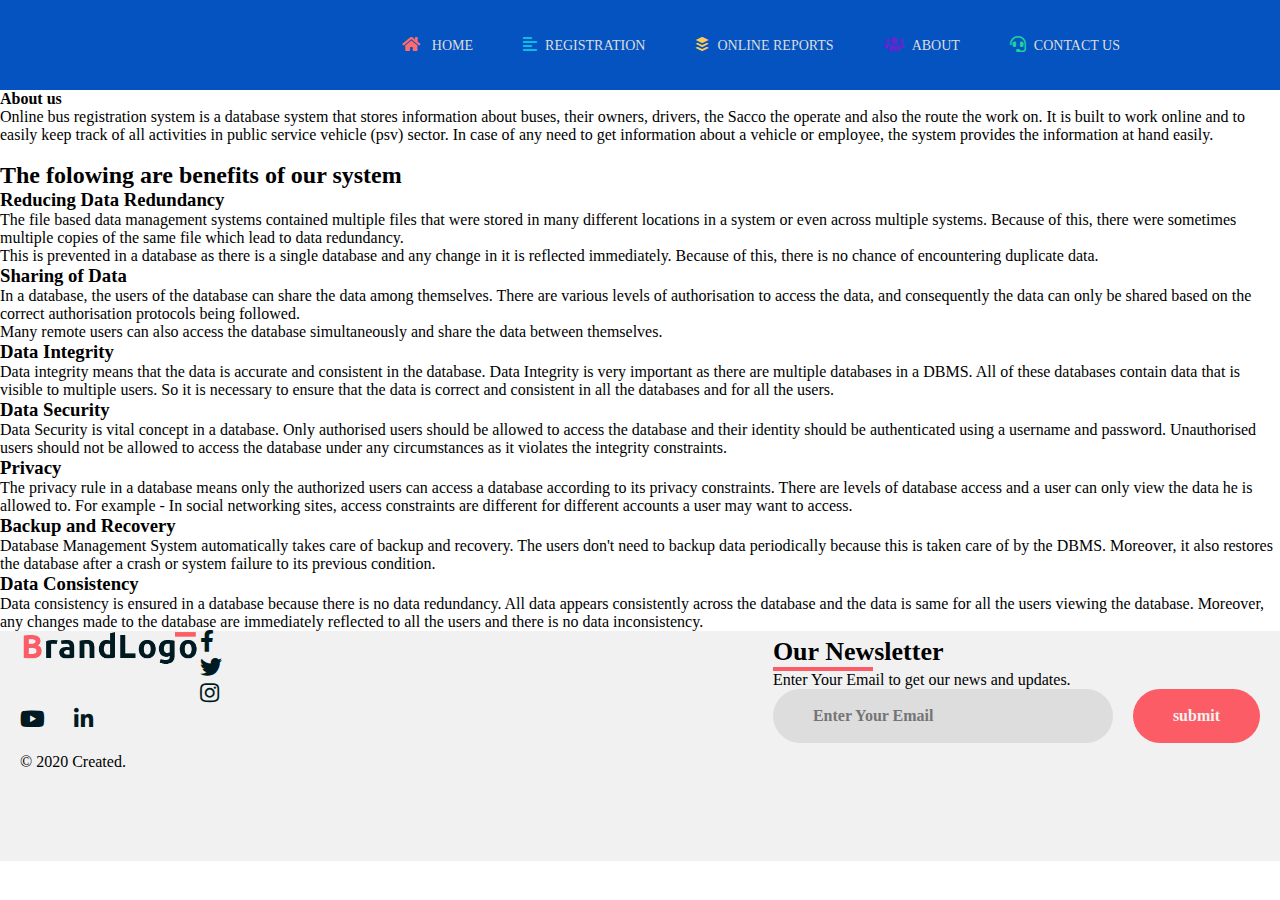
<file: About Us.html>
<!DOCTYPE html>
<html>
	<head>
		<title>About</title>
    <meta charset="utf-8">
    <meta name="viewport" content="width=device-width,initial-scale=1">
    <title></title>
    <link rel="stylesheet" href="style0.css">
    <link rel="stylesheet" href="https://cdnjs.cloudflare.com/ajax/libs/font-awesome/5.11.2/css/all.css">
			<header>
      <div class="inner-width">
        <i class="menu-toggle-btn fas fa-bars"></i>
         <nav class="navigation-menu">
          <a href="Home.html"><i class="fas fa-home home"></i> Home</a>
          <a href="Registration.html"><i class="fas fa-align-left about"></i>Registration</a>
          <a href="Reports.html"><i class="fab fa-buffer works"></i>Online reports</a>
          <a href="About Us.html"><i class="fas fa-users team"></i>About</a>
          <a href="Contact us.html"><i class="fas fa-headset contact"></i>Contact Us</a>
        </nav>
      </div>
    </header>
    </head>
    <body>
    <h1>About us</h1> 	
    <p>Online bus registration system is a database system that stores information about buses, their owners, drivers, the Sacco the operate and also the route the work on. It is built to work online and to easily keep track of all activities in public service vehicle (psv) sector. In case of any need to get information about a vehicle or employee, the system provides the information at hand easily.</p>
    <br>
    <h2>The folowing are benefits of our system</h2> 
<h3>Reducing Data Redundancy</h3>
<p>The file based data management systems contained multiple files that were stored in many different locations in a system or even across multiple systems. Because of this, there were sometimes multiple copies of the same file which lead to data redundancy.<br>
This is prevented in a database as there is a single database and any change in it is reflected immediately. Because of this, there is no chance of encountering duplicate data.</p>
<h3>Sharing of Data</h3>
<p>In a database, the users of the database can share the data among themselves. There are various levels of authorisation to access the data, and consequently the data can only be shared based on the correct authorisation protocols being followed.<br>
Many remote users can also access the database simultaneously and share the data between themselves.</p>
<h3>Data Integrity</h3>
Data integrity means that the data is accurate and consistent in the database. Data Integrity is very important as there are multiple databases in a DBMS. All of these databases contain data that is visible to multiple users. So it is necessary to ensure that the data is correct and consistent in all the databases and for all the users.<br> 

<h3>Data Security</h3>
Data Security is vital concept in a database. Only authorised users should be allowed to access the database and their identity should be authenticated using a username and password. Unauthorised users should not be allowed to access the database under any circumstances as it violates the integrity constraints.<br>
<h3>Privacy</h3>
The privacy rule in a database means only the authorized users can access a database according to its privacy constraints. There are levels of database access and a user can only view the data he is allowed to. For example - In social networking sites, access constraints are different for different accounts a user may want to access.<br>
<h3>Backup and Recovery</h3>
Database Management System automatically takes care of backup and recovery. The users don't need to backup data periodically because this is taken care of by the DBMS. Moreover, it also restores the database after a crash or system failure to its previous condition. 
<h3>Data Consistency</h3>
Data consistency is ensured in a database because there is no data redundancy. All data appears consistently across the database and the data is same for all the users viewing the database. Moreover, any changes made to the database are immediately reflected to all the users and there is no data inconsistency.
<br>
</p>
   
  	</body>
     <meta charset="utf-8">
    <meta name="viewport" content="width=device-width,initial-scale=1">
    <title></title>
    <link rel="stylesheet" href="style1.css">
    <link rel="stylesheet" href="https://cdnjs.cloudflare.com/ajax/libs/font-awesome/5.11.2/css/all.css"> 
    <footer>
      <div class="footer-container">
        <div class="left-col">
          <img src="logo2.png" alt="" class="logo">
          <div class="social-media">
            <a href="https://www.facebook.com/collins.kandie.56"><i class="fab fa-facebook-f"></i></a>
            <a href="https://www.twitter.com/kandie_collins"><i class="fab fa-twitter"></i></a>
            <a href="https://www.instagram.com/kandie_official"><i class="fab fa-instagram"></i></a>
            <a href="https://www.youtube.com/account"><i class="fab fa-youtube"></i></a>
            <a href="https://www.linkedin.com/in/collins-kandie-0929b81aa"><i class="fab fa-linkedin-in"></i></a>
          </div>
          <p class="rights-text">© 2020 Created.</p>
        </div>

        <div class="right-col">
          <h1>Our Newsletter</h1>
          <div class="border"></div>
          <p>Enter Your Email to get our news and updates.</p>
          <form action="" class="newsletter-form">
            <input type="text" class="txtb" placeholder="Enter Your Email">
            <input type="submit" class="btn" value="submit">
          </form>
        </div>
      </div>
    </footer>   
</html>
</file>
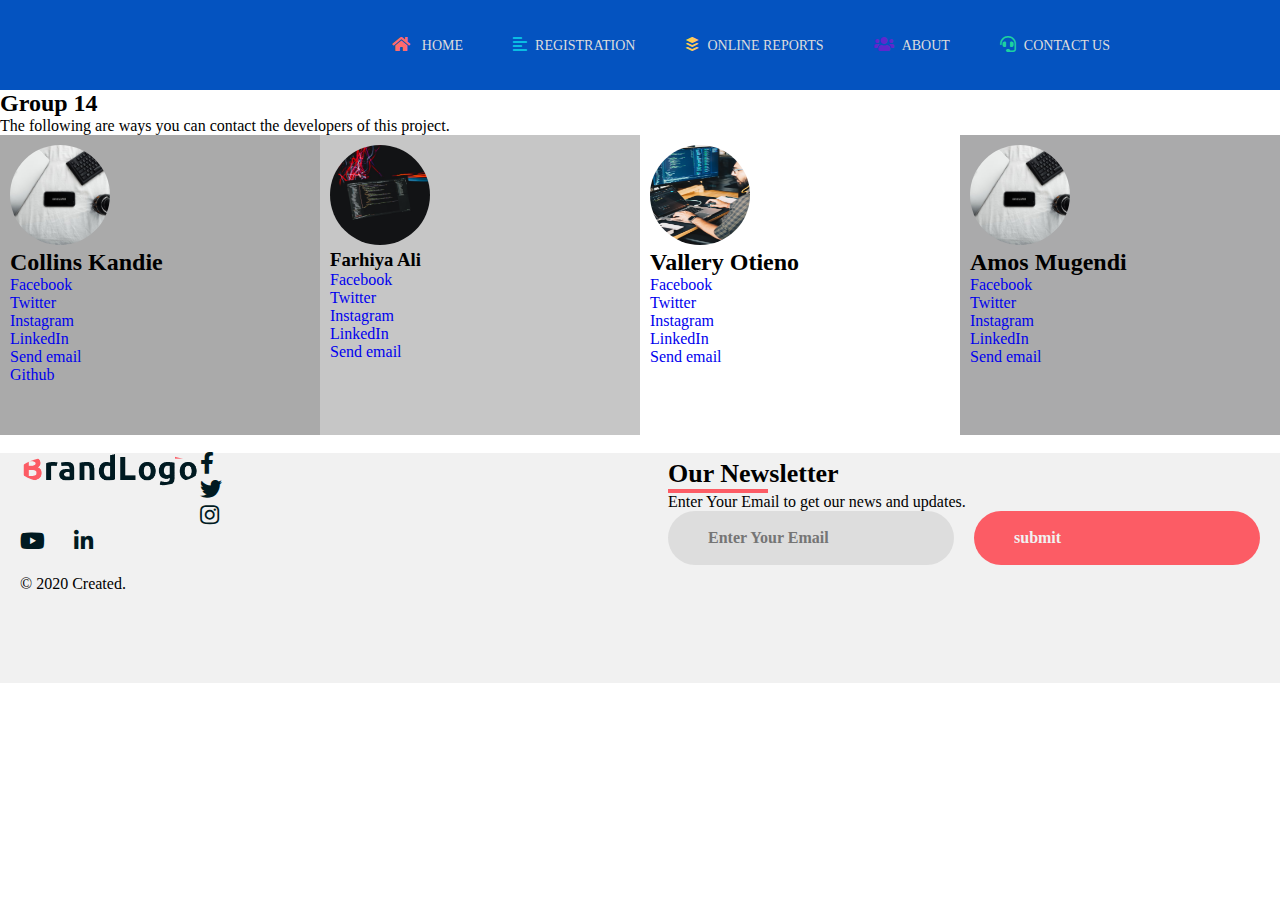
<file: Contact us.html>
<!DOCTYPE html>
<html>
<style>
    img {
        border-radius: 50%;
        size: 1px;
    }
</style>

<head>
    <title>Contact us</title>
    <meta charset="utf-8">
    <meta name="viewport" content="width=device-width,initial-scale=1">
    <link rel="stylesheet" href="contact.css">
    <link rel="stylesheet" href="style0.css">
    <link rel="stylesheet" href="https://cdnjs.cloudflare.com/ajax/libs/font-awesome/5.11.2/css/all.css">
    <header>
        <div class="inner-width">
            <i class="menu-toggle-btn fas fa-bars"></i>
            <nav class="navigation-menu">
                <a href="index.php"><i class="fas fa-home home"></i> Home</a>
                <a href="Registration.html"><i class="fas fa-align-left about"></i>Registration</a>
                <a href="display.php"><i class="fab fa-buffer works"></i>Online reports</a>
                <a href="About Us.html"><i class="fas fa-users team"></i>About</a>
                <a href="Contact us.html"><i class="fas fa-headset contact"></i>Contact Us</a>
            </nav>
        </div>
    </header>
</head>

<body>
    <h2 style="font-family: Times New Roman " , Times, serif " style="color:black; align-items: center; ">Group 14</h2>
    The following are ways you can contact the developers of this project.
    <div class="row ">
        <div class="column " style="background-color:#aaa; ">
            <img src="programmer.jpeg " alt="Avatar " class="avatar ">
            <h2>Collins Kandie</h2>
            <a href="https://www.facebook.com/collins.kandie.56 ">Facebook </a>
            <br>
            <a href="https://www.twitter.com/kandie_collins ">Twitter </a>
            <br>
            <a href="https://www.instagram.com/kandie_official "> Instagram </a>
            <br>
            <a href="https://www.linkedin.com/in/collins-kandie-0929b81aa "> LinkedIn </a>
            <br>
            <a href="mailto:collinskandie1@gmail.com.com ">Send email</a>
            <br>
            <a href="https://github.com/collinskandie ">Github</a>
        </div>
        <div class="column " style="background-color: #aaaa; ">
            <img src="programmer1.jpeg " alt="Avatar " class="avatar ">
            <h3>Farhiya Ali</h3>
            <a href="https://www.facebook.com/collins.kandie.56 ">Facebook </a>
            <br>
            <a href="https://www.twitter.com/kandie_collins ">Twitter </a>
            <br>
            <a href="https://www.instagram.com/kandie_official "> Instagram </a>
            <br>
            <a href="https://www.linkedin.com/in/collins-kandie-0929b81aa "> LinkedIn </a>
            <br>
            <a href="mailto:farhiyaali17@gmail.com.com ">Send email</a>
        </div>
        <div class="column " style="background-color:#aaaab ">
            <img src="programmer2.jpeg " alt="Avatar " class="avatar ">
            <h2>Vallery Otieno</h2>
            <a href="https://www.facebook.com/collins.kandie.56 ">Facebook</a>
            <br>
            <a href="https://www.twitter.com/kandie_collins ">Twitter</a>
            <br>
            <a href="https://www.instagram.com/kandie_official ">Instagram </a>
            <br>
            <a href="https://www.linkedin.com/in/collins-kandie-0929b81aa "> LinkedIn </a>
            <br>
            <a href="mailto:vallerynoh@gmai.com.com ">Send email</a>
            <br>
        </div>
        <div class="column " style="background-color:#aaaaab; ">
            <img src="programmer.jpeg " alt="Avatar " class="avatar ">
            <h2>Amos Mugendi</h2>
            <a href="https://www.facebook.com/collins.kandie.56 ">Facebook </a>
            <br>
            <a href="https://www.twitter.com/kandie_collins ">Twitter </a>
            <br>
            <a href="https://www.instagram.com/kandie_official "> Instagram </a>
            <br>
            <a href="https://www.linkedin.com/in/collins-kandie-0929b81aa "> LinkedIn </a>
            <br>
            <a href="mailto:amosmugendi07@gmail.com.com ">Send email</a>
            <br>
        </div>
    </div>
    <br>
</body>
<meta charset="utf-8 ">
<meta name="viewport " content="width=device-width,initial-scale=1 ">
<title></title>
<link rel="stylesheet " href="style1.css ">
<link rel="stylesheet " href="https://cdnjs.cloudflare.com/ajax/libs/font-awesome/5.11.2/css/all.css ">
<footer>
    <div class="footer-container ">
        <div class="left-col ">
            <img src="logo2.png " alt=" " class="logo ">
            <div class="social-media ">
                <a href="https://www.facebook.com/collins.kandie.56 "><i class="fab fa-facebook-f "></i></a>
                <a href="https://www.twitter.com/kandie_collins "><i class="fab fa-twitter "></i></a>
                <a href="https://www.instagram.com/kandie_official "><i class="fab fa-instagram "></i></a>
                <a href="https://www.youtube.com/account "><i class="fab fa-youtube "></i></a>
                <a href="https://www.linkedin.com/in/collins-kandie-0929b81aa "><i class="fab fa-linkedin-in "></i></a>
            </div>
            <p class="rights-text ">© 2020 Created.</p>
        </div>

        <div class="right-col ">
            <h1>Our Newsletter</h1>
            <div class="border "></div>
            <p>Enter Your Email to get our news and updates.</p>
            <form action=" " class="newsletter-form ">
                <input type="text " class="txtb " placeholder="Enter Your Email ">
                <input type="submit " class="btn " value="submit ">
            </form>
        </div>
    </div>
</footer>

</html>
</file>
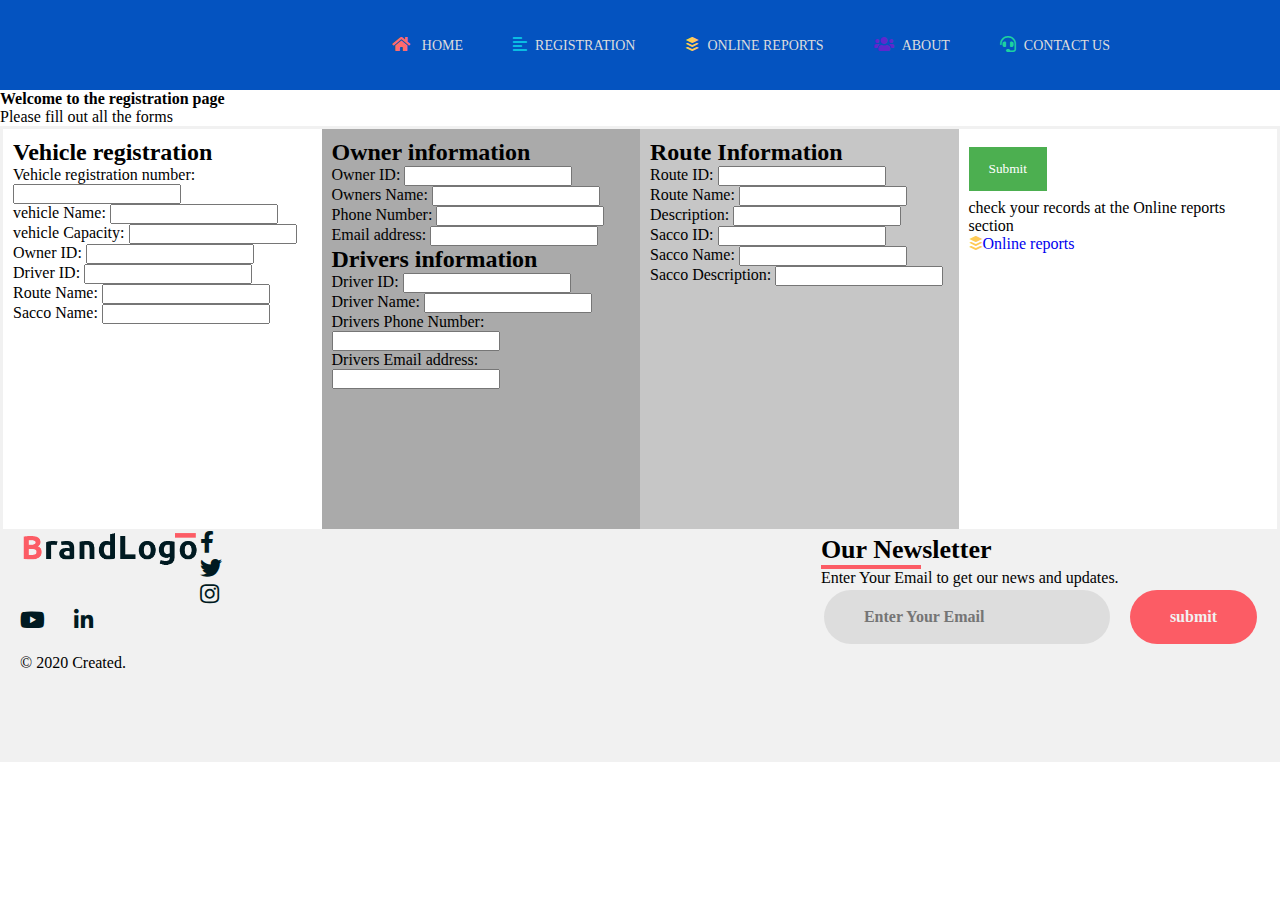
<file: Registration.html>
<!DOCTYPE html>
<html>
<head>
    <title>Registration</title>
    <meta charset="utf-8">
    <meta name="viewport" content="width=device-width,initial-scale=1">
    <title></title>
    <link rel="stylesheet" href="style0.css">
    <link rel="stylesheet" href="form.css">
    <link rel="stylesheet" href="reg.css">

    <link rel="stylesheet" href="https://cdnjs.cloudflare.com/ajax/libs/font-awesome/5.11.2/css/all.css">
    <header>
        <div class="inner-width">
            <i class="menu-toggle-btn fas fa-bars"></i>
            <nav class="navigation-menu">
                <a href="Home.html"><i class="fas fa-home home"></i> Home</a>
                <a href="Registration.html"><i class="fas fa-align-left about"></i>Registration</a>
                <a href="Reports.html"><i class="fab fa-buffer works"></i>Online reports</a>
                <a href="About Us.html"><i class="fas fa-users team"></i>About</a>
                <a href="Contact us.html"><i class="fas fa-headset contact"></i>Contact Us</a>
            </nav>
        </div>
    </header>
</head>

<body>
    <h1>Welcome to the registration page</h1>
    <p>Please fill out all the forms</p>

    <form action="capture.php" method="$_POST" id="form1">
        <div class="row">
        <div class="column" style ="background-color:white" >
             <h2>Vehicle registration</h2>
            Vehicle registration number: <input type="text" name="VEHICLE_REGNO" />
            <br>
             vehicle Name: <input type="text" name="VehicleName" />
            <br>
             vehicle Capacity: <input type="number" name="Capacity" />
            <br> 
            Owner ID: <input type="number" name="OwnerID" />
            <br>
             Driver ID: <input type="number" name="DriverID" />
            <br>
             Route Name: <input type="text" name="Route_Name" />
            <br>
             Sacco Name: <input type="text" name="SaccoName" />
        </div>
        <div class="column"style ="background-color:#aaa">
            <h2>Owner information</h2>
            Owner ID: <input type="number" name="OwnerID" />
            <br> Owners Name: <input type="text" name="OwnerName" />
            <br> Phone Number: <input type="number" name="PhoneNumber" />
            <br> Email address: <input type="text" name="Email" />
            <br>
            <h2>Drivers information</h2>
            Driver ID: <input type="number" name="DriverID" />
            <br>
             Driver Name: <input type="text" name="DriversName" />
            <br>
             Drivers Phone Number: <input type="number" name="PhoneNumber" />
            <br>
             Drivers Email address: <input type="text" name="Email" />
            <br>
        </div>
        <div class="column"style ="background-color:#aaaa">
            <h2>Route Information</h2>
            Route ID: <input type="number" name="RouteID" />
            <br>
             Route Name: <input type="text" name="RouteName" />
            <br>
             Description: <input type="text" name="Description" />
            <br>
             Sacco ID: <input type="number" name="SaccoID" />
            <br>
             Sacco Name: <input type="text" name="SaccoName" />
            <br>
             Sacco Description: <input type="text" name="saccoDescription" />
            <br>
             </div>
        <div class="column"style ="background-color:white">
            <button type="submit">Submit</button>
            <p>check your records at the Online reports section</p>
            <p><a href="Reports.html"><i class="fab fa-buffer works"></i>Online reports</a></p>
        </div>
    </div>
    </form>

</body>
<meta charset="utf-8">
<meta name="viewport" content="width=device-width,initial-scale=1">
<title></title>
<link rel="stylesheet" href="style1.css">
<link rel="stylesheet" href="https://cdnjs.cloudflare.com/ajax/libs/font-awesome/5.11.2/css/all.css">
<footer>
    <div class="footer-container">
        <div class="left-col">
            <img src="logo2.png" alt="" class="logo">
            <div class="social-media">
                <a href="https://www.facebook.com/collins.kandie.56"><i class="fab fa-facebook-f"></i></a>
                <a href="https://www.twitter.com/kandie_collins"><i class="fab fa-twitter"></i></a>
                <a href="https://www.instagram.com/kandie_official"><i class="fab fa-instagram"></i></a>
                <a href="https://www.youtube.com/account"><i class="fab fa-youtube"></i></a>
                <a href="https://www.linkedin.com/in/collins-kandie-0929b81aa"><i class="fab fa-linkedin-in"></i></a>
            </div>
            <p class="rights-text">© 2020 Created.</p>
        </div>
        <div class="right-col">
            <h1>Our Newsletter</h1>
            <div class="border"></div>
            <p>Enter Your Email to get our news and updates.</p>
            <form action="" class="newsletter-form">
                <input type="text" class="txtb" placeholder="Enter Your Email">
                <input type="submit" class="btn" value="submit">
            </form>
        </div>
    </div>
</footer>

</html>
</file>
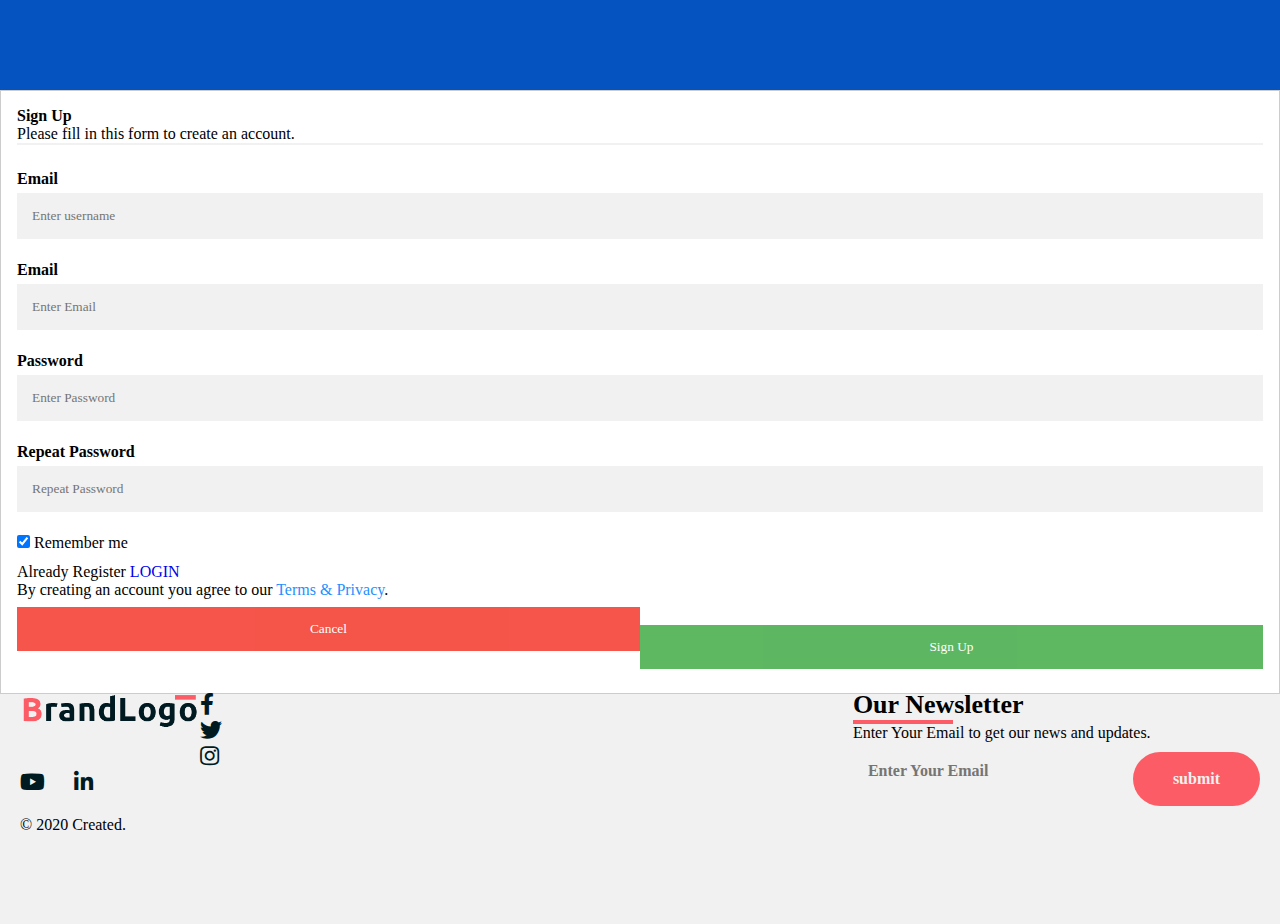
<file: signup.html>
<!DOCTYPE html>
<html>
<style type="text/css">
* {box-sizing: border-box}

/* Full-width input fields */
  input[type=text], input[type=password] {
  width: 100%;
  padding: 15px;
  margin: 5px 0 22px 0;
  display: inline-block;
  border: none;
  background: #f1f1f1;
}

input[type=text]:focus, input[type=password]:focus {
  background-color: #ddd;
  outline: none;
}

hr {
  border: 1px solid #f1f1f1;
  margin-bottom: 25px;
}

/* Set a style for all buttons */
button {
  background-color: #4CAF50;
  color: white;
  padding: 14px 20px;
  margin: 8px 0;
  border: none;
  cursor: pointer;
  width: 100%;
  opacity: 0.9;
}

button:hover {
  opacity:1;
}

/* Extra styles for the cancel button */
.cancelbtn {
  padding: 14px 20px;
  background-color: #f44336;
}

/* Float cancel and signup buttons and add an equal width */
.cancelbtn, .signupbtn {
  float: left;
  width: 50%;
}

/* Add padding to container elements */
.container {
  padding: 16px;
}

/* Clear floats */
.clearfix::after {
  content: "";
  clear: both;
  display: table;
}

/* Change styles for cancel button and signup button on extra small screens */
@media screen and (max-width: 300px) {
  .cancelbtn, .signupbtn {
    width: 100%;
  }
}
</style>
<head>
  <title>signup</title>
    <meta charset="utf-8">
    <meta name="viewport" content="width=device-width,initial-scale=1">
    <title></title>
    <link rel="stylesheet" href="style0.css">
    <link rel="stylesheet" href="https://cdnjs.cloudflare.com/ajax/libs/font-awesome/5.11.2/css/all.css">
    <link rel="stylesheet" type="text/css" href="slideshow.css">
    <script type="text/javascript" src="slideshow.js"></script>
      <header>
                  
    </header>
    </head>
  
</head>
<body>
<form action="signup.php" method="$_POST" style="border:1px solid #ccc">
  <div class="container">
    <h1>Sign Up</h1>
    <p>Please fill in this form to create an account.</p>
    <hr>
    <label for="email"><b>Email</b></label>
    <input type="text" placeholder="Enter username" name="usrnm" required>

    <label for="email"><b>Email</b></label>
    <input type="text" placeholder="Enter Email" name="email" required>

    <label for="psw"><b>Password</b></label>
    <input type="password" placeholder="Enter Password" name="psw" required>

    <label for="psw-repeat"><b>Repeat Password</b></label>
    <input type="password" placeholder="Repeat Password" name="psw-repeat" required>

    <label>
      <input type="checkbox" checked="checked" name="remember" style="margin-bottom:15px"> Remember me
    </label>
    <p>Already Register <a href="Login.html"Login here>LOGIN</a></p>

    <p>By creating an account you agree to our <a href="#" style="color:dodgerblue">Terms & Privacy</a>.</p>

    <div class="clearfix">
      <button type="button" class="cancelbtn">Cancel</button>
      <br>
      <button type="submit" class="signupbtn">Sign Up</button>
    </div>
  </div>
</form>
</body>
     <meta charset="utf-8">
    <meta name="viewport" content="width=device-width,initial-scale=1">
    <title></title>
    <link rel="stylesheet" href="style1.css">
    <link rel="stylesheet" href="https://cdnjs.cloudflare.com/ajax/libs/font-awesome/5.11.2/css/all.css"> 
    <footer>
      <div class="footer-container">
        <div class="left-col">
          <img src="logo2.png" alt="" class="logo">
          <div class="social-media">
            <a href="https://www.facebook.com/collins.kandie.56"><i class="fab fa-facebook-f"></i></a>
            <a href="https://www.twitter.com/kandie_collins"><i class="fab fa-twitter"></i></a>
            <a href="https://www.instagram.com/kandie_official"><i class="fab fa-instagram"></i></a>
            <a href="https://www.youtube.com/account"><i class="fab fa-youtube"></i></a>
            <a href="https://www.linkedin.com/in/collins-kandie-0929b81aa"><i class="fab fa-linkedin-in"></i></a>
            </div>
          <p class="rights-text">© 2020 Created.</p>
        </div>

        <div class="right-col">
          <h1>Our Newsletter</h1>
          <div class="border"></div>
          <p>Enter Your Email to get our news and updates.</p>
          <form action="" class="newsletter-form">
            <input type="text" class="txtb" placeholder="Enter Your Email">
            <input type="submit" class="btn" value="submit">
          </form>
        </div>
      </div>
    </footer>   
</html>
</file>
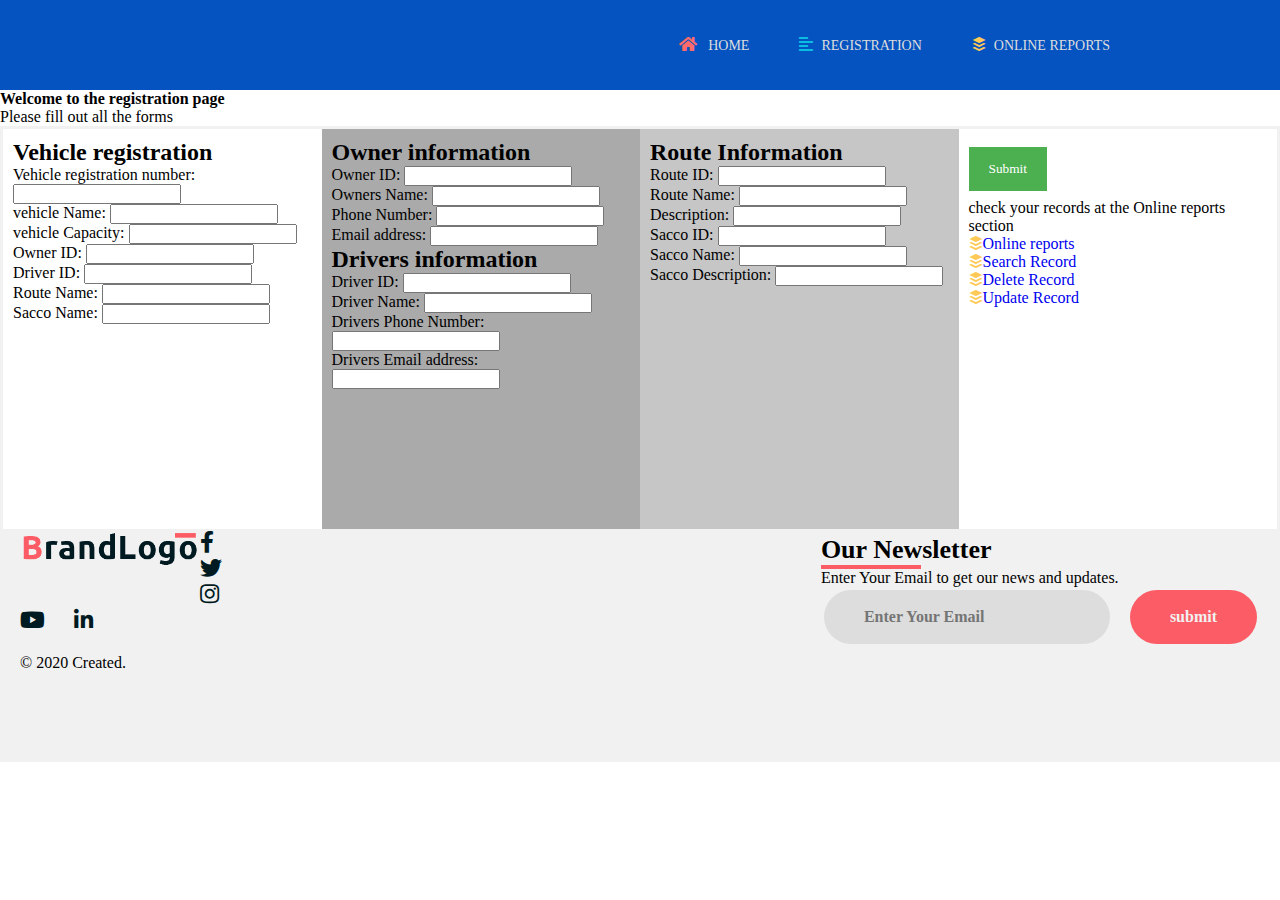
<file: Admin/Registration.html>
<!DOCTYPE html>
<html>

<head>
    <title>Registration</title>
    <meta charset="utf-8">
    <meta name="viewport" content="width=device-width,initial-scale=1">
    <title></title>
    <link rel="stylesheet" href="style0.css">
    <link rel="stylesheet" href="form.css">
    <link rel="stylesheet" href="reg.css">

    <link rel="stylesheet" href="https://cdnjs.cloudflare.com/ajax/libs/font-awesome/5.11.2/css/all.css">
    <header>
        <div class="inner-width">
            <i class="menu-toggle-btn fas fa-bars"></i>
            <nav class="navigation-menu">
                <a href="Home.php"><i class="fas fa-home home"></i> Home</a>
                <a href="Registration.html"><i class="fas fa-align-left about"></i>Registration</a>
                <a href="display.php"><i class="fab fa-buffer works"></i>Online reports</a>
            </nav>
        </div>
    </header>
</head>

<body>
    <h1>Welcome to the registration page</h1>
    <p>Please fill out all the forms</p>

    <form action="capture.php" method="$_POST" id="form1">
        <div class="row">
            <div class="column" style="background-color:white">
                <h2>Vehicle registration</h2>
                Vehicle registration number: <input type="text" name="VEHICLE_REGNO" />
                <br> vehicle Name: <input type="text" name="VehicleName" />
                <br> vehicle Capacity: <input type="number" name="Capacity" />
                <br> Owner ID: <input type="number" name="OwnerID" />
                <br> Driver ID: <input type="number" name="DriverID" />
                <br> Route Name: <input type="text" name="Route_Name" />
                <br> Sacco Name: <input type="text" name="SaccoName" />
            </div>
            <div class="column" style="background-color:#aaa">
                <h2>Owner information</h2>
                Owner ID: <input type="number" name="OwnerID" />
                <br> Owners Name: <input type="text" name="OwnerName" />
                <br> Phone Number: <input type="number" name="PhoneNumber" />
                <br> Email address: <input type="text" name="Email" />
                <br>
                <h2>Drivers information</h2>
                Driver ID: <input type="number" name="DriverID" />
                <br> Driver Name: <input type="text" name="DriversName" />
                <br> Drivers Phone Number: <input type="number" name="PhoneNumber" />
                <br> Drivers Email address: <input type="text" name="Email" />
                <br>
            </div>
            <div class="column" style="background-color:#aaaa">
                <h2>Route Information</h2>
                Route ID: <input type="number" name="RouteID" />
                <br> Route Name: <input type="text" name="RouteName" />
                <br> Description: <input type="text" name="Description" />
                <br> Sacco ID: <input type="number" name="SaccoID" />
                <br> Sacco Name: <input type="text" name="SaccoName" />
                <br> Sacco Description: <input type="text" name="saccoDescription" />
                <br>
            </div>
            <div class="column" style="background-color:white">
                <button type="submit">Submit</button>
                <p>check your records at the Online reports section</p>
                <p><a href="display.php"><i class="fab fa-buffer works"></i>Online reports</a></p>
                <p><a href="searchRecord.php"><i class="fab fa-buffer works"></i>Search Record</a></p>
                <p><a href="searchRecord.php"><i class="fab fa-buffer works"></i>Delete Record</a></p>
                <p><a href="searchRecord.php"><i class="fab fa-buffer works"></i>Update Record</a></p>

            </div>
        </div>
    </form>

</body>
<meta charset="utf-8">
<meta name="viewport" content="width=device-width,initial-scale=1">
<title></title>
<link rel="stylesheet" href="style1.css">
<link rel="stylesheet" href="https://cdnjs.cloudflare.com/ajax/libs/font-awesome/5.11.2/css/all.css">
<footer>
    <div class="footer-container">
        <div class="left-col">
            <img src="logo2.png" alt="" class="logo">
            <div class="social-media">
                <a href="https://www.facebook.com/collins.kandie.56"><i class="fab fa-facebook-f"></i></a>
                <a href="https://www.twitter.com/kandie_collins"><i class="fab fa-twitter"></i></a>
                <a href="https://www.instagram.com/kandie_official"><i class="fab fa-instagram"></i></a>
                <a href="https://www.youtube.com/account"><i class="fab fa-youtube"></i></a>
                <a href="https://www.linkedin.com/in/collins-kandie-0929b81aa"><i class="fab fa-linkedin-in"></i></a>
            </div>
            <p class="rights-text">© 2020 Created.</p>
        </div>
        <div class="right-col">
            <h1>Our Newsletter</h1>
            <div class="border"></div>
            <p>Enter Your Email to get our news and updates.</p>
            <form action="" class="newsletter-form">
                <input type="text" class="txtb" placeholder="Enter Your Email">
                <input type="submit" class="btn" value="submit">
            </form>
        </div>
    </div>
</footer>

</html>
</file>
<file: style0.css>
* {
    margin: 0;
    padding: 0;
    text-decoration: none;
    font-family: 'Times New Roman', Times, serif;
}

header {
    height: 90px;
    background: #0453c0;
}

.inner-width {
    max-width: 1000px;
    padding: 0 10px;
    margin: auto;
}

.logo {
    float: left;
    padding: 20px 0;
}

.logo img {
    height: 50px;
}

.navigation-menu {
    float: right;
    display: flex;
    align-items: center;
    min-height: 90px;
}

.navigation-menu a {
    margin-left: 10px;
    color: #ddd;
    text-transform: uppercase;
    font-size: 14px;
    padding: 12px 20px;
    border-radius: 4px;
    transition: .3s linear;
}

.navigation-menu a:hover {
    background: #fff;
    color: #2f3640;
    transform: scale(1.1);
}

.navigation-menu i {
    margin-right: 8px;
    font-size: 16px;
}

.home {
    color: #ff6b6b;
}

.about {
    color: #0abde3;
}

.works {
    color: #feca57;
}

.team {
    color: #5f27cd;
}

.contact {
    color: #1dd1a1;
}

.menu-toggle-btn {
    float: right;
    height: 90px;
    line-height: 90px !important;
    color: #fff;
    font-size: 26px;
    display: none !important;
    cursor: pointer;
}

@media screen and (max-width:700px) {
    .menu-toggle-btn {
        display: block !important;
    }
    .navigation-menu {
        position: fixed;
        width: 100%;
        max-width: 400px;
        background: #aaaaaa;
        ;
        top: 90px;
        right: 0;
        display: none;
        padding: 20px 40px;
        box-sizing: border-box;
    }
    .navigation-menu::before {
        content: "";
        border-left: 10px solid transparent;
        border-right: 10px solid transparent;
        border-bottom: 10px solid #172b4d;
        position: absolute;
        top: -10px;
        right: 10px;
    }
    .navigation-menu a {
        display: block;
        margin: 10px 0;
    }
    .navigation-menu.active {
        display: block;
    }
}
</file>
<file: style1.css>
footer {
    background: #f1f1f1;
    padding: 90px 0;
}

.footer-container {
    max-width: 1300px;
    margin: auto;
    padding: 0 20px;
    display: flex;
    justify-content: space-between;
    align-items: center;
    flex-wrap: wrap-reverse;
    height: 50px;
}

h1 {
    color: black;
    font-size: medium;
    font-family: 'Times New Roman', Times, serif;
}

p {
    font-family: "Times New Roman", Times, serif;
}

.logo {
    width: 180px;
}

.social-media {
    margin: 20px 0;
}

.social-media a {
    color: #001a21;
    margin-right: 25px;
    font-size: 22px;
    text-decoration: none;
    transition: .3s linear;
}

.social-media a:hover {
    color: #fc5c65;
}

.right-col h1 {
    font-size: 26px;
}

.border {
    width: 100px;
    height: 4px;
    background: #fc5c65;
}

.newsletter-form {
    display: flex;
    justify-content: center;
    align-items: center;
    flex-wrap: wrap;
}

.txtb {
    flex: 1;
    padding: 18px 40px;
    font-size: 16px;
    color: #293043;
    background: #ddd;
    border: none;
    font-weight: 700;
    outline: none;
    border-radius: 30px;
    min-width: 260px;
}

.btn {
    padding: 18px 40px;
    font-size: 16px;
    color: #f1f1f1;
    background: #fc5c65;
    border: none;
    font-weight: 700;
    outline: none;
    border-radius: 30px;
    margin-left: 20px;
    cursor: pointer;
    transition: opacity .3s linear;
}

.btn:hover {
    opacity: .7;
}

.page-content {
    min-height: 100vh;
    font-size: 40px;
    display: flex;
    align-items: center;
    justify-content: center;
}

@media screen and (max-width:960px) {
    .footer-container {
        max-width: 600px;
    }
    .right-col {
        width: 100%;
        margin-bottom: 60px;
    }
    .left-col {
        width: 100%;
        text-align: center;
    }
}

@media screen and (max-width:700px) {
    .btn {
        margin: 0;
        width: 100%;
        margin-top: 20px;
    }
}
</file>
<file: contact.css>
* {
  box-sizing: border-box;
}

/* Create four equal columns that floats next to each other */
.column {
  float: left;
  width: 25%;
  padding: 10px;
  height: 300px; /* Should be removed. Only for demonstration */
}

/* Clear floats after the columns */
.row:after {
  content: "";
  display: table;
  clear: both;
}
.avatar {
  width: 100px;
  height: 100px;
  border-radius: 50%;
  align-items: center;
}

/* Responsive layout - makes the four columns stack on top of each other instead of next to each other */
@media screen and (max-width: 600px) {
  .column {
    width: 100%;
  }
}
</file>
<file: form.css>
/*set border to the form*/
    
    form {
        border: 3px solid #f1f1f1;
    }
    /*set a style for the buttons*/
    
    button {
        background-color: #4CAF50;
        color: white;
        padding: 14px 20px;
        margin: 8px 0;
        border: none;
        cursor: pointer;
        width: auto;
        align-items: center;
    }
    /* set a hover effect for the button*/
    
    button:hover {
        opacity: 0.8;
    }
    /*set extra style for the cancel button*/
    
    .cancelbtn {
        width: auto;
        padding: 10px 18px;
        background-color: #f44336;
    }
    /*centre the display image inside the container*/
    
    .imgcontainer {
        text-align: center;
        margin: 24px 0 12px 0;
    }
    /*set image properties*/
    
    img.avatar {}
    /*set padding to the container*/
    
    .container {
        padding: 90px 160px;
        width: auto;
        background-color: #2342;
        align-items: center;
    }
    /*set the forgot password text*/
    
    span.psw {
        float: right;
        padding-top: 16px;
    }
    /*set styles for span and cancel button on small screens*/
    
    @media screen and (max-width: 300px) {
        span.psw {
            display: block;
            float: none;
        }
        .cancelbtn {
            width: 100%;
        }
    }
</file>
<file: reg.css>
* {
  box-sizing: border-box;
}

/* Create four equal columns that floats next to each other */
.column {
  float: left;
  width: 25%;
  padding: 10px;
  height: 400px; /* Should be removed. Only for demonstration */
}

/* Clear floats after the columns */
.row:after {
  content: "";
  display: table;
  clear: both;
}

/* Responsive layout - makes the four columns stack on top of each other instead of next to each other */
@media screen and (max-width: 600px) {
  .column {
    width: 100%;
  }
}
</file>
<file: slideshow.css>
* {box-sizing:border-box}

/* Slideshow container */
.slideshow-container {
  max-width: 100%;
  max-height: 20%;
  position: relative;
  margin: auto;
}

/* Hide the images by default */
.mySlides {
  display: none;
}

/* Next & previous buttons */
.prev, .next {
  cursor: pointer;
  position: absolute;
  top: 50%;
  width: auto;
  margin-top: -22px;
  padding: 16px;
  color: white;
  font-weight: bold;
  font-size: 18px;
  transition: 0.6s ease;
  border-radius: 0 3px 3px 0;
  user-select: none;
}

/* Position the "next button" to the right */
.next {
  right: 0;
  border-radius: 3px 0 0 3px;
}

/* On hover, add a black background color with a little bit see-through */
.prev:hover, .next:hover {
  background-color: rgba(0,0,0,0.8);
}

/* Caption text */
.text {
  color: #f2f2f2;
  font-size: 15px;
  padding: 8px 12px;
  position: absolute;
  bottom: 8px;
  width: 100%;
  text-align: center;
}

/* Number text (1/3 etc) */
.numbertext {
  color: #f2f2f2;
  font-size: 12px;
  padding: 8px 12px;
  position: absolute;
  top: 0;
}

/* The dots/bullets/indicators */
.dot {
  cursor: pointer;
  height: 15px;
  width: 15px;
  margin: 0 2px;
  background-color: #bbb;
  border-radius: 50%;
  display: inline-block;
  transition: background-color 0.6s ease;
}

.active, .dot:hover {
  background-color: #717171;
}

/* Fading animation */
.fade {
  -webkit-animation-name: fade;
  -webkit-animation-duration: 1.5s;
  animation-name: fade;
  animation-duration: 1.5s;
}

@-webkit-keyframes fade {
  from {opacity: .4}
  to {opacity: 1}
}

@keyframes fade {
  from {opacity: .4}
  to {opacity: 1}
}
</file>
<file: Admin/style0.css>
* {
    margin: 0;
    padding: 0;
    text-decoration: none;
    font-family: 'Times New Roman', Times, serif;
}

header {
    height: 90px;
    background: #0453c0;
}

.inner-width {
    max-width: 1000px;
    padding: 0 10px;
    margin: auto;
}

.logo {
    float: left;
    padding: 20px 0;
}

.logo img {
    height: 50px;
}

.navigation-menu {
    float: right;
    display: flex;
    align-items: center;
    min-height: 90px;
}

.navigation-menu a {
    margin-left: 10px;
    color: #ddd;
    text-transform: uppercase;
    font-size: 14px;
    padding: 12px 20px;
    border-radius: 4px;
    transition: .3s linear;
}

.navigation-menu a:hover {
    background: #fff;
    color: #2f3640;
    transform: scale(1.1);
}

.navigation-menu i {
    margin-right: 8px;
    font-size: 16px;
}

.home {
    color: #ff6b6b;
}

.about {
    color: #0abde3;
}

.works {
    color: #feca57;
}

.team {
    color: #5f27cd;
}

.contact {
    color: #1dd1a1;
}

.menu-toggle-btn {
    float: right;
    height: 90px;
    line-height: 90px !important;
    color: #fff;
    font-size: 26px;
    display: none !important;
    cursor: pointer;
}

@media screen and (max-width:700px) {
    .menu-toggle-btn {
        display: block !important;
    }
    .navigation-menu {
        position: fixed;
        width: 100%;
        max-width: 400px;
        background: #aaaaaa;
        ;
        top: 90px;
        right: 0;
        display: none;
        padding: 20px 40px;
        box-sizing: border-box;
    }
    .navigation-menu::before {
        content: "";
        border-left: 10px solid transparent;
        border-right: 10px solid transparent;
        border-bottom: 10px solid #172b4d;
        position: absolute;
        top: -10px;
        right: 10px;
    }
    .navigation-menu a {
        display: block;
        margin: 10px 0;
    }
    .navigation-menu.active {
        display: block;
    }
}
</file>
<file: Admin/form.css>
/*set border to the form*/

form {
    border: 3px solid #f1f1f1;
}


/*set a style for the buttons*/

button {
    background-color: #4CAF50;
    color: white;
    padding: 14px 20px;
    margin: 8px 0;
    border: none;
    cursor: pointer;
    width: auto;
    align-items: center;
}


/* set a hover effect for the button*/

button:hover {
    opacity: 0.8;
}


/*set extra style for the cancel button*/

.cancelbtn {
    width: auto;
    padding: 10px 18px;
    background-color: #f44336;
}


/*centre the display image inside the container*/

.imgcontainer {
    text-align: center;
    margin: 24px 0 12px 0;
}


/*set image properties*/

.container {
    padding: 90px 160px;
    width: auto;
    background-color: #2342;
    align-items: center;
}


/*set the forgot password text*/

span.psw {
    float: right;
    padding-top: 16px;
}


/*set styles for span and cancel button on small screens*/

@media screen and (max-width: 300px) {
    span.psw {
        display: block;
        float: none;
    }
    .cancelbtn {
        width: 100%;
    }
}
</file>
<file: Admin/reg.css>
* {
  box-sizing: border-box;
}

/* Create four equal columns that floats next to each other */
.column {
  float: left;
  width: 25%;
  padding: 10px;
  height: 400px; /* Should be removed. Only for demonstration */
}

/* Clear floats after the columns */
.row:after {
  content: "";
  display: table;
  clear: both;
}

/* Responsive layout - makes the four columns stack on top of each other instead of next to each other */
@media screen and (max-width: 600px) {
  .column {
    width: 100%;
  }
}
</file>
<file: Admin/style1.css>
footer {
    background: #f1f1f1;
    padding: 90px 0;
}

.footer-container {
    max-width: 1300px;
    margin: auto;
    padding: 0 20px;
    display: flex;
    justify-content: space-between;
    align-items: center;
    flex-wrap: wrap-reverse;
    height: 50px;
}

h1 {
    color: black;
    font-size: medium;
    font-family: 'Times New Roman', Times, serif;
}

p {
    font-family: "Times New Roman", Times, serif;
}

.logo {
    width: 180px;
}

.social-media {
    margin: 20px 0;
}

.social-media a {
    color: #001a21;
    margin-right: 25px;
    font-size: 22px;
    text-decoration: none;
    transition: .3s linear;
}

.social-media a:hover {
    color: #fc5c65;
}

.right-col h1 {
    font-size: 26px;
}

.border {
    width: 100px;
    height: 4px;
    background: #fc5c65;
}

.newsletter-form {
    display: flex;
    justify-content: center;
    align-items: center;
    flex-wrap: wrap;
}

.txtb {
    flex: 1;
    padding: 18px 40px;
    font-size: 16px;
    color: #293043;
    background: #ddd;
    border: none;
    font-weight: 700;
    outline: none;
    border-radius: 30px;
    min-width: 260px;
}

.btn {
    padding: 18px 40px;
    font-size: 16px;
    color: #f1f1f1;
    background: #fc5c65;
    border: none;
    font-weight: 700;
    outline: none;
    border-radius: 30px;
    margin-left: 20px;
    cursor: pointer;
    transition: opacity .3s linear;
}

.btn:hover {
    opacity: .7;
}

.page-content {
    min-height: 100vh;
    font-size: 40px;
    display: flex;
    align-items: center;
    justify-content: center;
}

@media screen and (max-width:960px) {
    .footer-container {
        max-width: 600px;
    }
    .right-col {
        width: 100%;
        margin-bottom: 60px;
    }
    .left-col {
        width: 100%;
        text-align: center;
    }
}

@media screen and (max-width:700px) {
    .btn {
        margin: 0;
        width: 100%;
        margin-top: 20px;
    }
}
</file>
